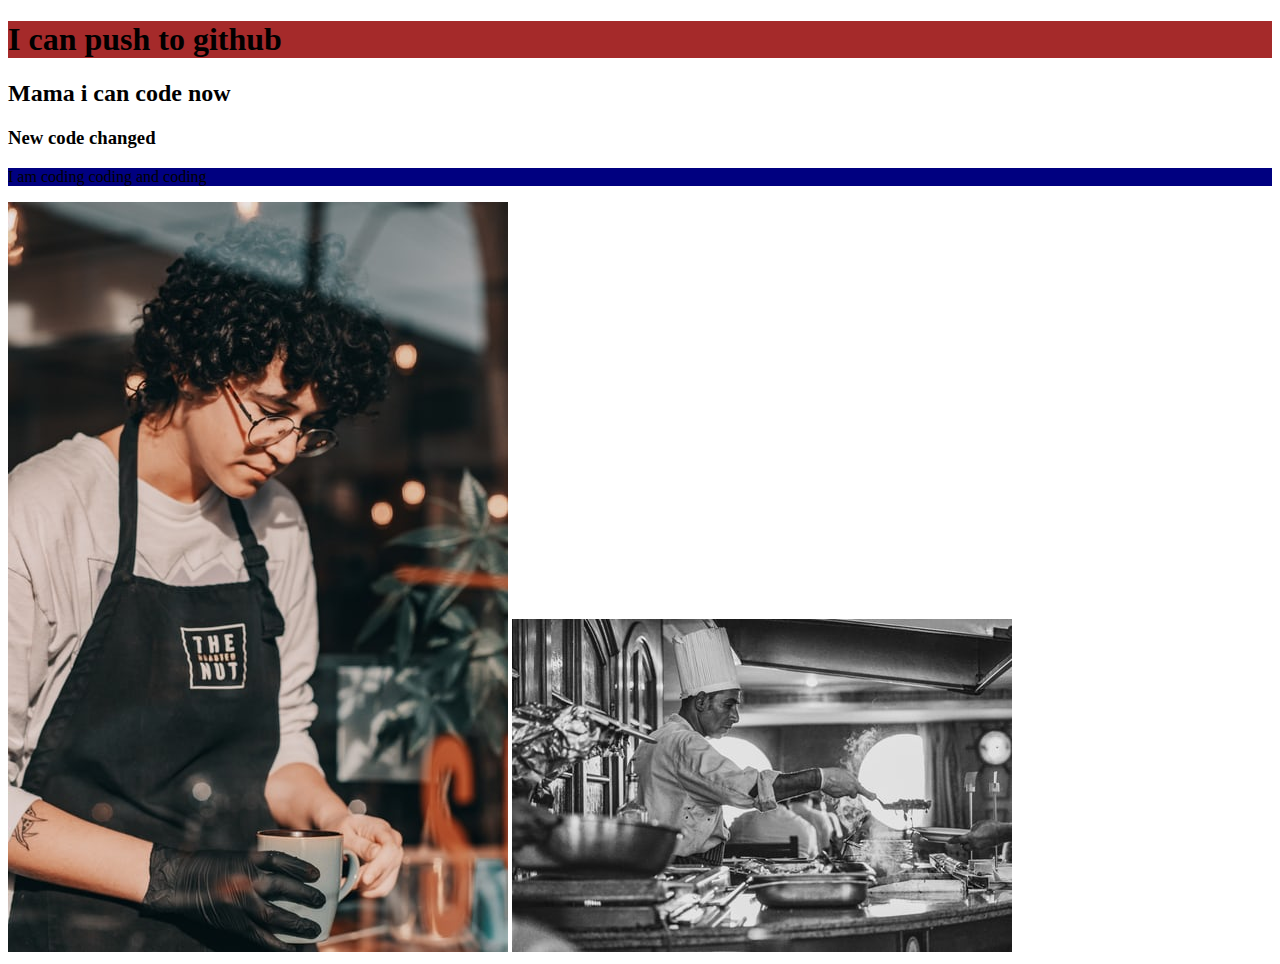
<file: index.html>
<!DOCTYPE html>
<html lang="en">
<head>
    <meta charset="UTF-8">
    <meta http-equiv="X-UA-Compatible" content="IE=edge">
    <meta name="viewport" content="width=device-width, initial-scale=1.0">
    <title>My second repo</title>
    <link rel="stylesheet" href="style.css">
</head>

<body>

    <h1>I can push to github</h1>
    <h2>Mama i can code now</h2>
    <h3>New code changed</h3>

    <p>I am coding coding and coding</p>
    
    <img src="chef4.jpg" alt="">

    <img src="chef5.jpg" alt="">


</body>
</html>
</file>
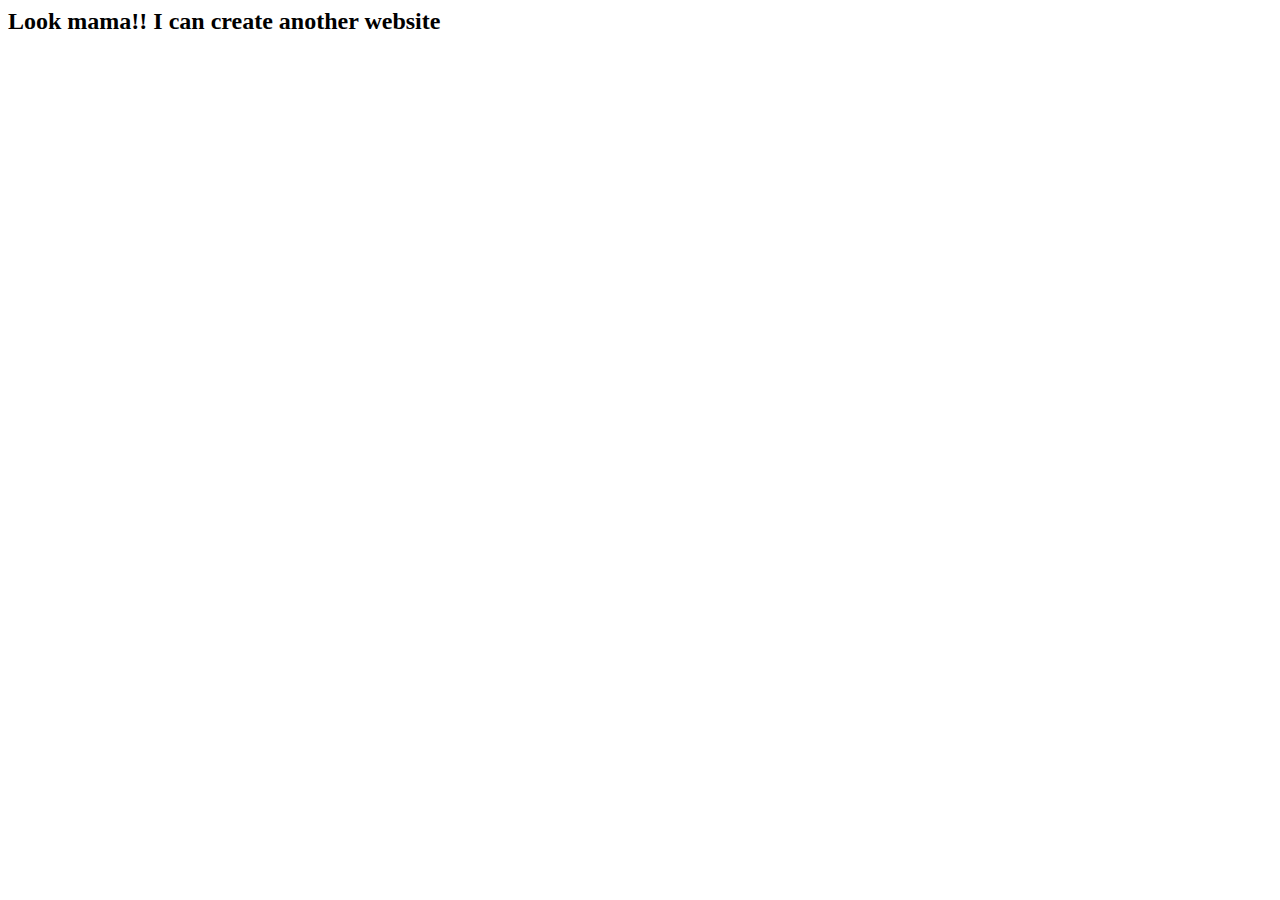
<file: another.html>
<html>
    <head>
       <title>Another Website</title>
        <link rel="shortcut icon" href="chef5.jpg" type="image/x-icon">
    </head>
    <body>
        <h2>Look mama!! I can create another website</h2>
    </body>
</html>
</file>
<file: style.css>
p{
    background-color:navy;
}

h1{
    background-color: brown;
}
</file>
